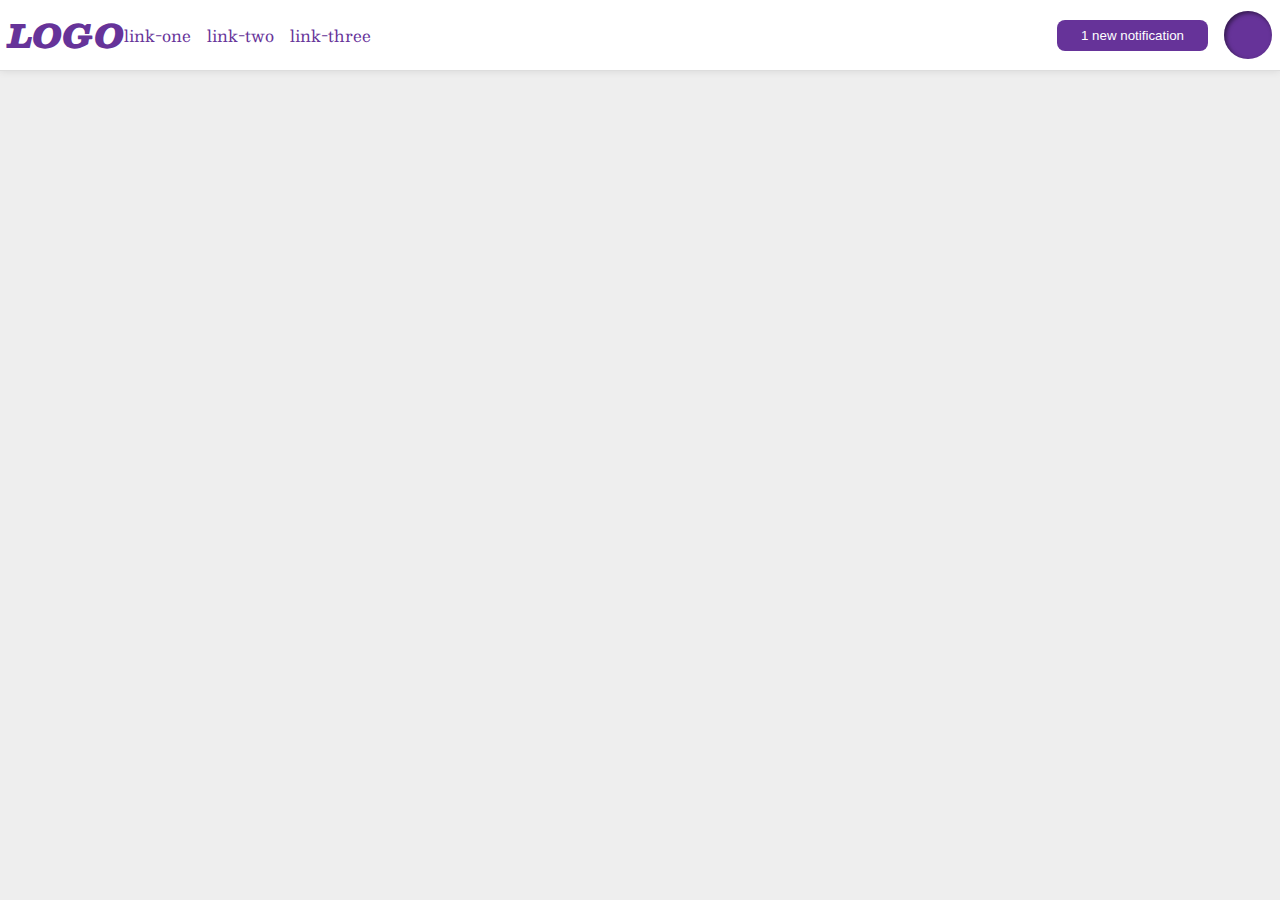
<file: flex/03-flex-header-2/index.html>
<!DOCTYPE html>
<html lang="en">
  <head>
    <meta charset="UTF-8">
    <meta http-equiv="X-UA-Compatible" content="IE=edge">
    <meta name="viewport" content="width=device-width, initial-scale=1.0">
    <title>Flex Header 2</title>
    <link rel="stylesheet" href="style.css">
  </head>
  <body>
    <div class="header">
      <div class="first-header">
        <div class="logo">
          LOGO
        </div>
        <ul class="links">
          <li><a href="https://google.com">link-one</a></li>
          <li><a href="https://google.com">link-two</a></li>
          <li><a href="https://google.com">link-three</a></li>
        </ul>
      </div>
      <div class="second-header">
        <button class="notifications">
          1 new notification
        </button>
        <div class="profile-image"></div>
      </div>
    </div>
  </body>
</html>
</file>
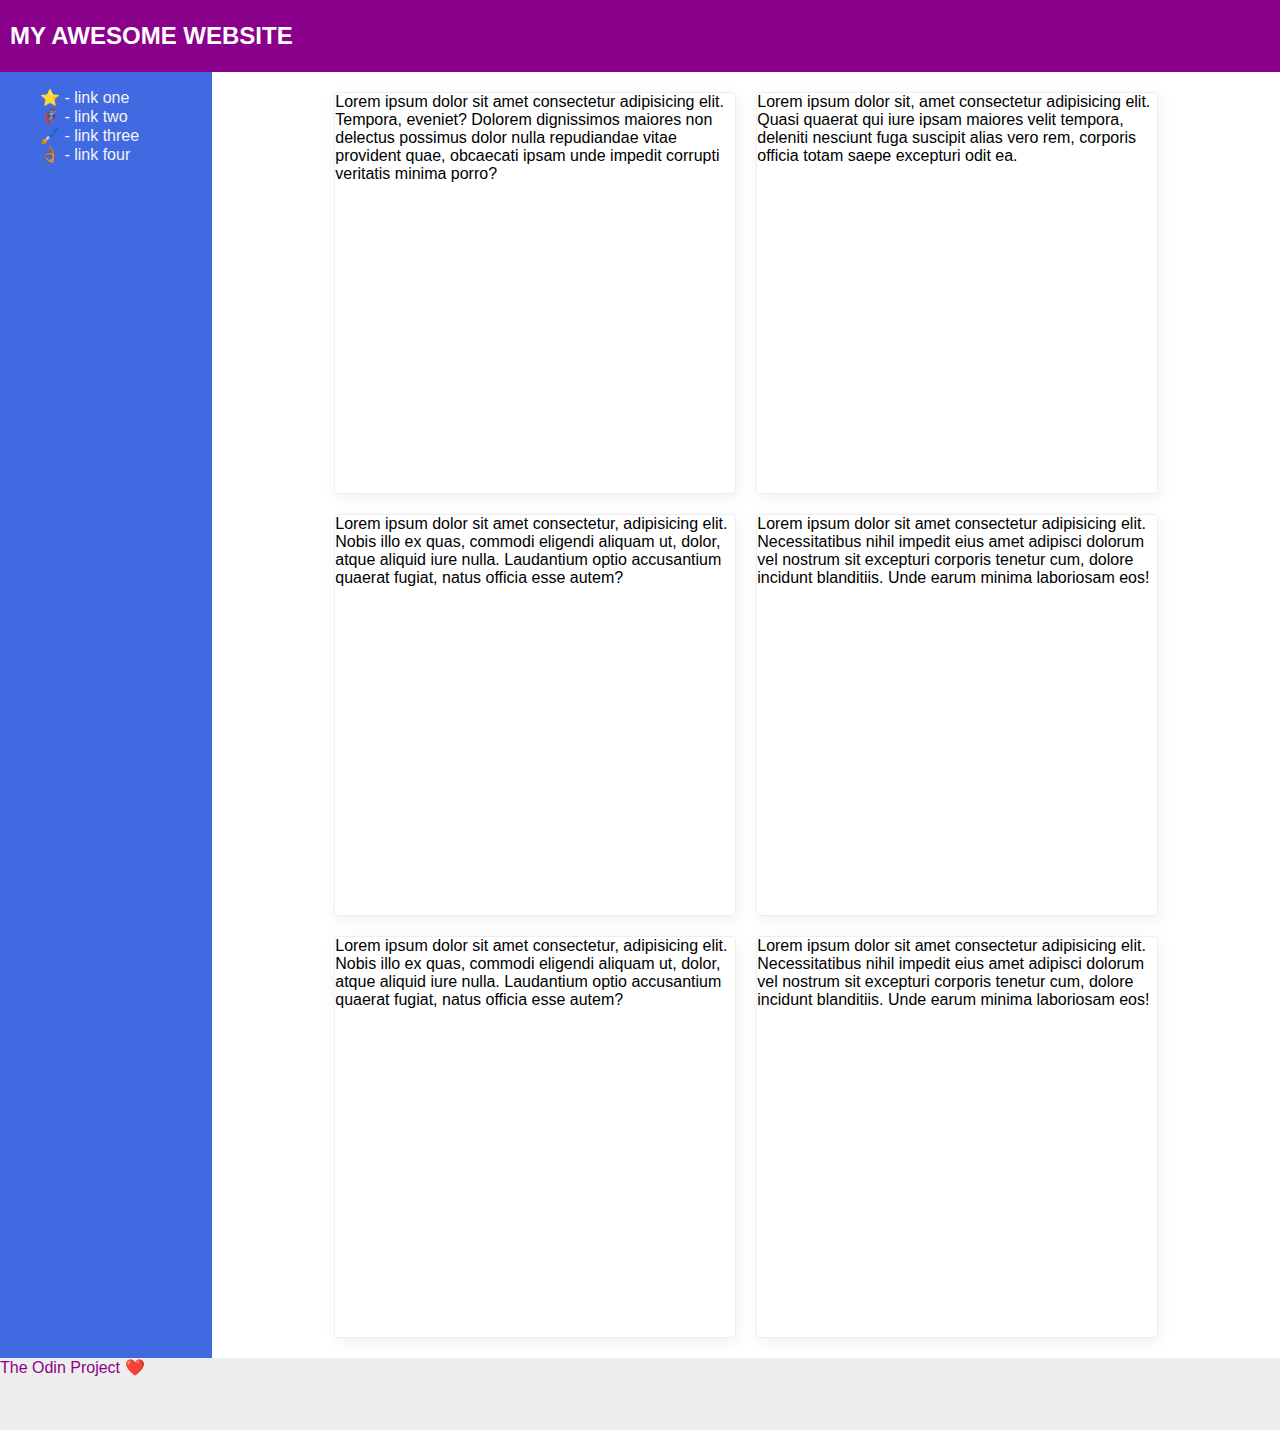
<file: flex/07-flex-layout-2/index.html>
<!DOCTYPE html>
<html lang="en">
  <head>
    <meta charset="UTF-8">
    <meta http-equiv="X-UA-Compatible" content="IE=edge">
    <meta name="viewport" content="width=device-width, initial-scale=1.0">
    <title>The Holy Grail</title>
    <link rel="stylesheet" href="style.css">
  </head>
  <body>
    <div class="wrapper">


    <div class="header">
      MY AWESOME WEBSITE
    </div>

      <div class="container">
        <div class="sidebar">
          <ul>
            <li><a href="#">⭐ - link one</a></li>
            <li><a href="#">🦸🏽‍♂️ - link two</a></li>
            <li><a href="#">🖌️ - link three</a></li>
            <li><a href="#">👌🏽 - link four</a></li>
          </ul>
        </div>
    
        <div class="content">
            <div class="card">Lorem ipsum dolor sit amet consectetur adipisicing elit. Tempora, eveniet? Dolorem dignissimos maiores non delectus possimus dolor nulla repudiandae vitae provident quae, obcaecati ipsam unde impedit corrupti veritatis minima porro?</div>
            <div class="card">Lorem ipsum dolor sit, amet consectetur adipisicing elit. Quasi quaerat qui iure ipsam maiores velit tempora, deleniti nesciunt fuga suscipit alias vero rem, corporis officia totam saepe excepturi odit ea.</div>
            <div class="card">Lorem ipsum dolor sit amet consectetur, adipisicing elit. Nobis illo ex quas, commodi eligendi aliquam ut, dolor, atque aliquid iure nulla. Laudantium optio accusantium quaerat fugiat, natus officia esse autem?</div>
            <div class="card">Lorem ipsum dolor sit amet consectetur adipisicing elit. Necessitatibus nihil impedit eius amet adipisci dolorum vel nostrum sit excepturi corporis tenetur cum, dolore incidunt blanditiis. Unde earum minima laboriosam eos!</div>
            <div class="card">Lorem ipsum dolor sit amet consectetur, adipisicing elit. Nobis illo ex quas, commodi eligendi aliquam ut, dolor, atque aliquid iure nulla. Laudantium optio accusantium quaerat fugiat, natus officia esse autem?</div>
            <div class="card">Lorem ipsum dolor sit amet consectetur adipisicing elit. Necessitatibus nihil impedit eius amet adipisci dolorum vel nostrum sit excepturi corporis tenetur cum, dolore incidunt blanditiis. Unde earum minima laboriosam eos!</div>    
        </div>
      </div>

      <div class="footer">
        The Odin Project ❤️
      </div>
    </div>
  </body>
</html>

<!--
i did a wrapper, they used body as a wrapper

also no container class
-->
</file>
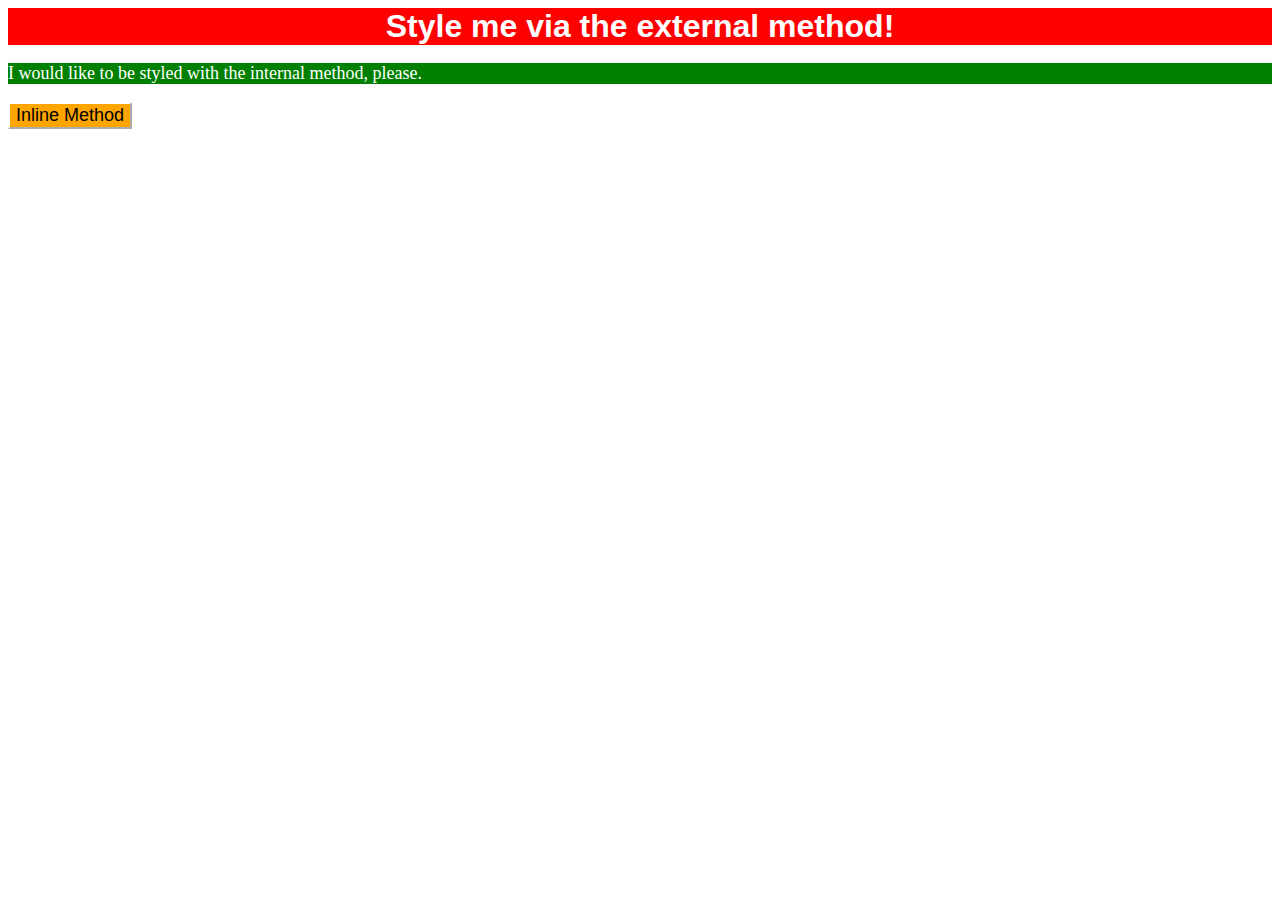
<file: foundations/01-css-methods/index.html>
<!DOCTYPE html>
<html lang="en">
  <head>
    <meta charset="UTF-8">
    <meta http-equiv="X-UA-Compatible" content="IE=edge">
    <meta name="viewport" content="width=device-width, initial-scale=1.0">
    <title>Methods for Adding CSS</title>
    <link rel="stylesheet" href="style.css">
    <style>
      .internal{
        background-color: green;
        color: white;
        font-size: 18px;
      }
    </style>
  </head>
  <body>
    <div class="external">Style me via the external method!</div>
    <p class="internal">I would like to be styled with the internal method, please.</p>
    <button style="background-color: orange; border-color: white; font-size: 18px;">Inline Method</button>
  </body>
</html>
</file>
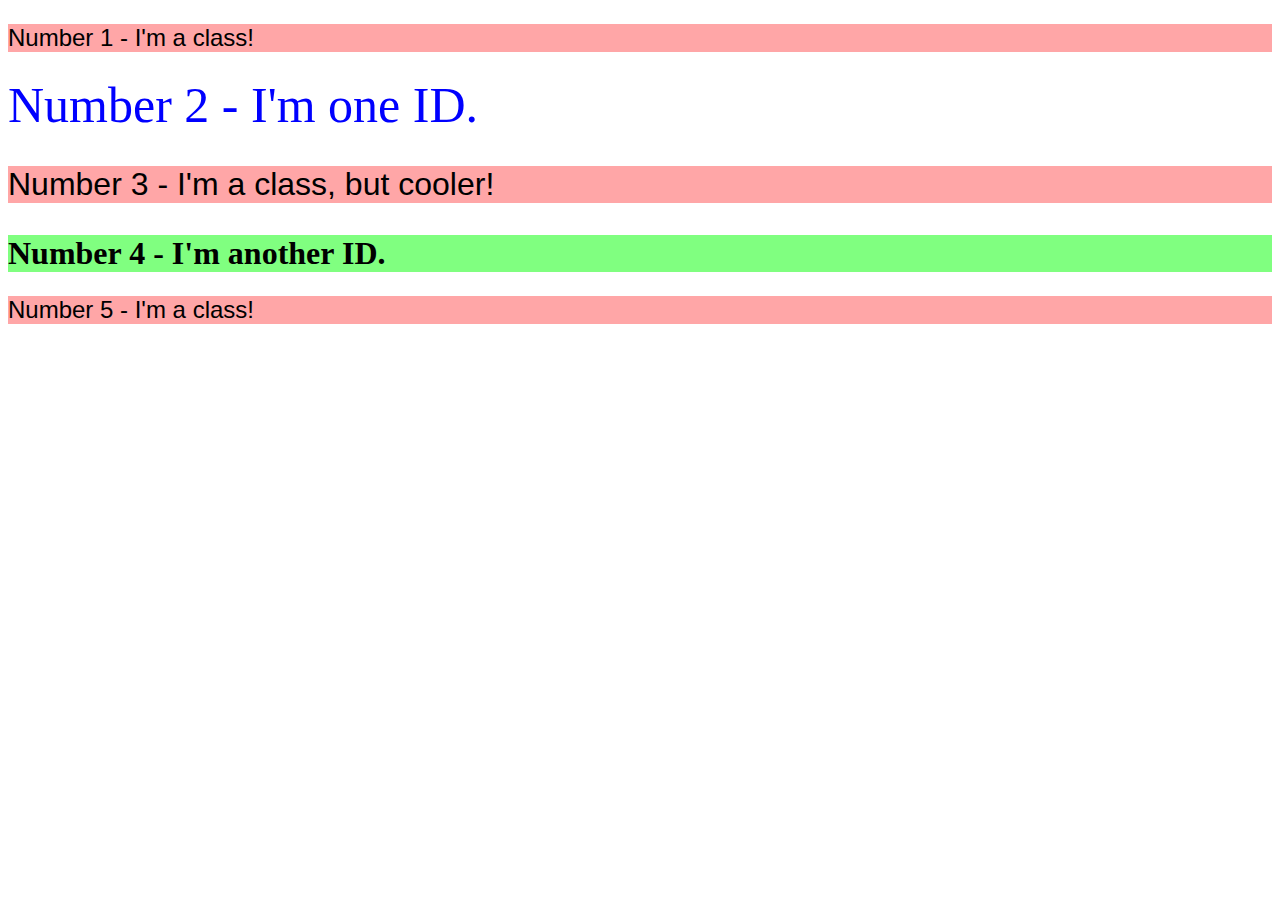
<file: foundations/02-class-id-selectors/index.html>
<!DOCTYPE html>
<html lang="en">
  <head>
    <meta charset="UTF-8">
    <meta http-equiv="X-UA-Compatible" content="IE=edge">
    <meta name="viewport" content="width=device-width, initial-scale=1.0">
    <title>Class and ID Selectors</title>
    <link rel="stylesheet" href="style.css">
  </head>
  <body>
    <p class="class">Number 1 - I'm a class!</p>
    <div id="id">Number 2 - I'm one ID.</div>
    <p class="class cool">Number 3 - I'm a class, but cooler!</p>
    <div id="another-id">Number 4 - I'm another ID.</div>
    <p class="class">Number 5 - I'm a class!</p>
  </body>
</html>
</file>
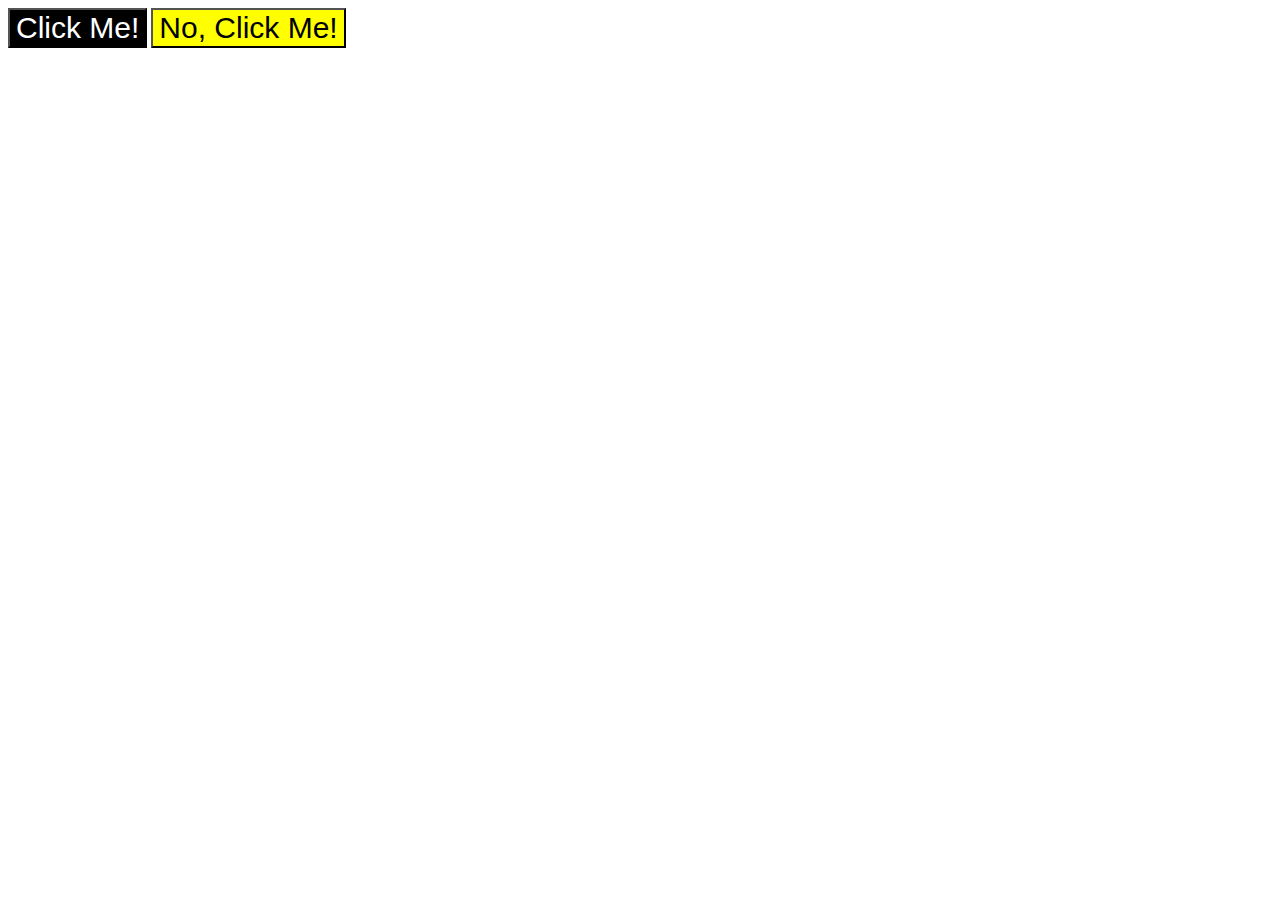
<file: foundations/03-grouping-selectors/index.html>
<!DOCTYPE html>
<html lang="en">
  <head>
    <meta charset="UTF-8">
    <meta http-equiv="X-UA-Compatible" content="IE=edge">
    <meta name="viewport" content="width=device-width, initial-scale=1.0">
    <title>Grouping Selectors</title>
    <link rel="stylesheet" href="style.css">
  </head>
  <body>
    <button class="first-click">Click Me!</button>
    <button class="second-click">No, Click Me!</button>
  </body>
</html>
</file>
<file: flex/03-flex-header-2/style.css>
/* this is some magical font-importing.  
you'll learn about it later. */
@import url('https://fonts.googleapis.com/css2?family=Besley:ital,wght@0,400;1,900&display=swap');

body {
  margin: 0;
  background: #eee;
  font-family: Besley, serif;
}

.header {
  background: white;
  border-bottom: 1px solid #ddd;
  box-shadow: 0 0 8px rgba(0,0,0,.1);
  display: flex;
  justify-content: space-between;
  /* didnt have this */
  padding: 8px;
}

.first-header{
  display: flex;
  align-items: center;
}

.second-header{
  display: flex;
  /* didnt have this, 10 not 16 */
  gap: 16px;
  align-items: center;
}

.profile-image {
  background: rebeccapurple;
  box-shadow: inset 2px 2px 4px rgba(0,0,0,.5);
  border-radius: 50%;
  width: 48px;
  height: 48px;
}

.logo {
  color: rebeccapurple;
  font-size: 32px;
  font-weight: 900;
  font-style: italic;
}

button {
  border: none;
  border-radius: 8px;
  background: rebeccapurple;
  color: white;
  padding: 8px 24px;
}

a {
  /* this removes the line under our links */
  text-decoration: none;
  color: rebeccapurple;
}

ul {
  list-style-type: none;
  display: flex;
    /* didnt have this, 10 not 16 */
  gap: 16px;
  margin: 0;
  padding: 0;
}

    /* also made changes to notification and pfp that werent needed such as padding and height */
</file>
<file: flex/07-flex-layout-2/style.css>
html,body{
  height: 100%;
  margin: 0;
}

body {
  font-family: -apple-system, BlinkMacSystemFont, 'Segoe UI', Roboto, Oxygen, Ubuntu, Cantarell, 'Open Sans', 'Helvetica Neue', sans-serif;
  margin: 0;
  min-height: 100vh;


  /*
  display: flex;
  flex-direction: column
  */
}

.header {
  height: 72px;
  background: darkmagenta;
  color: white;
  font-weight: bolder;
  font-size: x-large;
  text-align: left center;
  display: flex;
  justify-content: flex-start;
  align-items: center;
  padding-left: 10px;


  /* they only have

  display flex and flex direction column */
}


.container{
  display: flex;
  flex-direction: row;
  align-items: stretch;
}

main{
  flex-grow: 1;
}


.container{
  display: flex;
  flex-direction: row;
  min-height: 100vh;
}

li{
  list-style: none;
}

a{
  text-decoration: none;
  color: whitesmoke;
}

.footer {
  height: 72px;
  background: #eee;
  color: darkmagenta;
  margin-top: auto;
}

.sidebar {
  width: 500px;
  background: royalblue;
  box-sizing: border-box;
}


.content{
  display: flex;
  flex-wrap: wrap;
  justify-content: center;
  align-items: center;
  gap: 20px;
  padding-top: 20px;
  padding-bottom: 20px;
  /* no justify content in TOP answesr and gap is larger 32 */
}

.card {
  border: 1px solid #eee;
  box-shadow: 2px 4px 16px rgba(0,0,0,.06);
  border-radius: 4px;
  height: 400px;
  width: 400px;
}

/* looks like it , think its fine even though they did it cleaner*/
</file>
<file: foundations/01-css-methods/style.css>
.external{
    background-color: red;
    font-family:'Gill Sans', 'Gill Sans MT', Calibri, 'Trebuchet MS', sans-serif;
    font-size:xx-large;
    text-align: center;
    color: white;
    font-weight: bold;
}
</file>
<file: foundations/02-class-id-selectors/style.css>
.class{
    background-color: #FFA6A7;
    font-family: Verdana, Geneva, Tahoma, sans-serif;
    font-size: x-large;
}

.class.cool{
    font-size: xx-large;
}

#id{
    color: #0000FF;
    font-size: 50px;
}

#another-id{
    background-color: #80FF80;
    font-weight: bold;
    font-size: xx-large;
}
</file>
<file: foundations/03-grouping-selectors/style.css>
.first-click{
    background-color: black;
    color: white;
}

.second-click{
    background-color: yellow;
    color: black;
}

.first-click,
.second-click{
    font-size: 30px;
    font-family: "Helvetica", "Times New Roman", sans-serif;
}

/* forgot to add font family, and did button instead of first and second click together */
</file>
